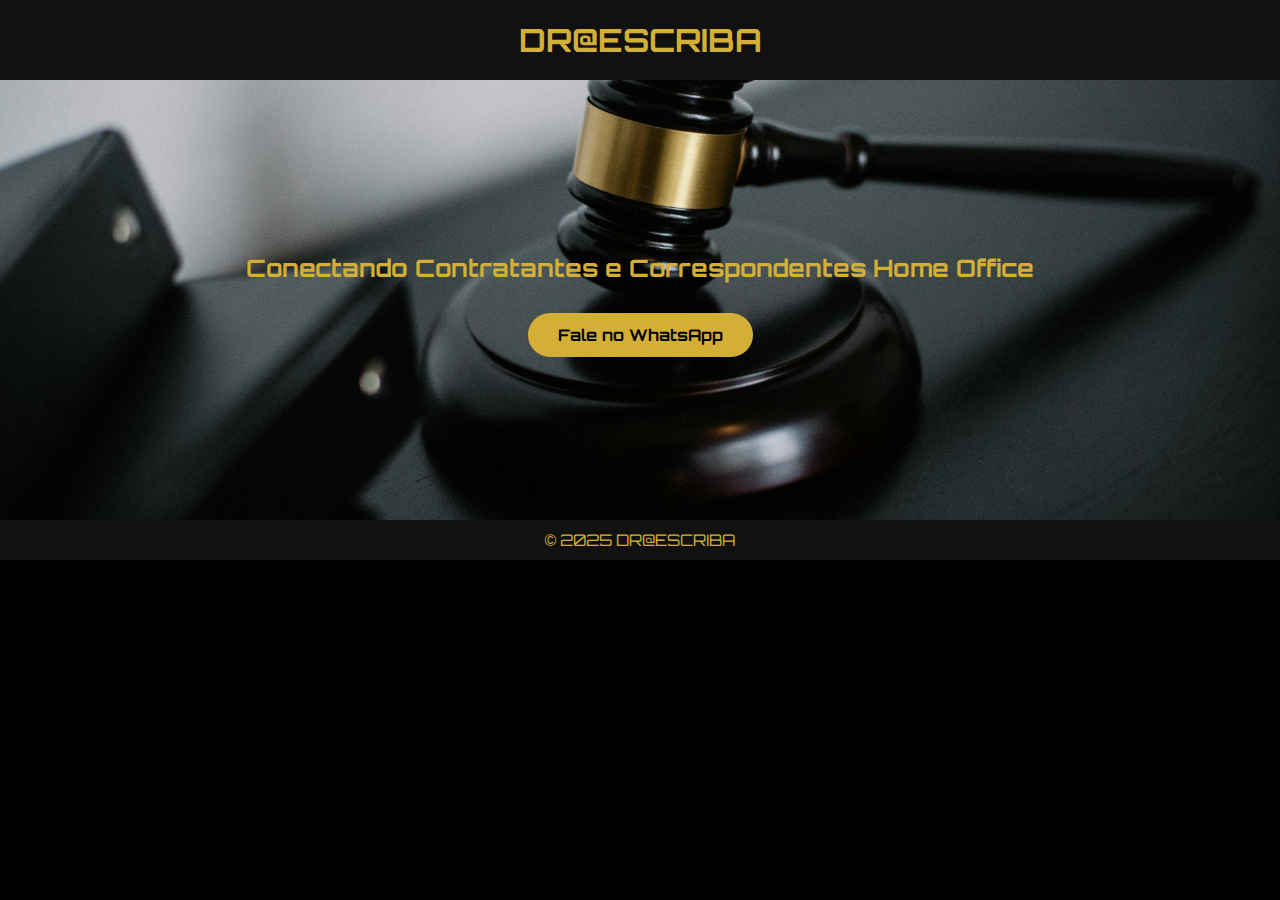
<file: index.html>
<!DOCTYPE html>
<html lang="pt-br">
<head>
  <meta charset="UTF-8">
  <title>DR@ESCRIBA - Home</title>
  <link href="https://fonts.googleapis.com/css2?family=Orbitron:wght@500&display=swap" rel="stylesheet">
  <link rel="stylesheet" href="style.css">
</head>
<body>
  <header>
    <h1>DR@ESCRIBA</h1>
  </header>
  <main style="background: url('pexels-sora-shimazaki-5668473.jpg') center/cover no-repeat; min-height: 400px; display: flex; flex-direction: column; align-items: center; justify-content: center;">
    <h2>Conectando Contratantes e Correspondentes Home Office</h2>
    <a href="https://wa.me/44998902591" class="button">Fale no WhatsApp</a>
  </main>
  <footer>
    &copy; 2025 DR@ESCRIBA
  </footer>
</body>
</html>
</file>
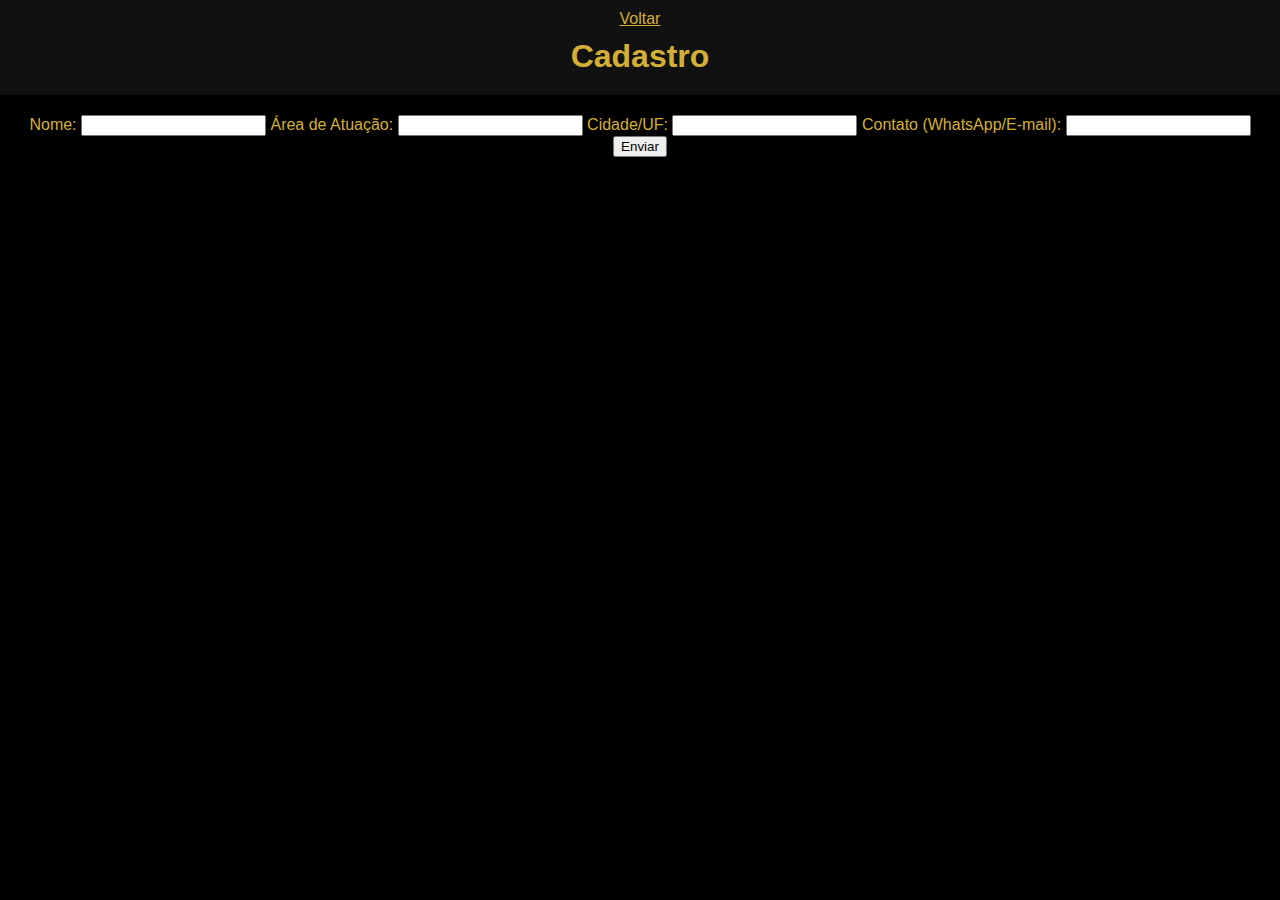
<file: cadastro.html>
<!DOCTYPE html>
<html lang="pt-br">
<head>
  <meta charset="UTF-8">
  <title>DR@ESCRIBA - Cadastro</title>
  <link rel="stylesheet" href="style.css">
</head>
<body>
  <header>
    <a href="index.html">Voltar</a>
    <h1>Cadastro</h1>
  </header>
  <main>
    <form action="mailto:eydersantosmga@gmail.com" method="POST">
      <label>Nome: <input type="text" name="nome" required></label>
      <label>Área de Atuação: <input type="text" name="area" required></label>
      <label>Cidade/UF: <input type="text" name="cidade" required></label>
      <label>Contato (WhatsApp/E-mail): <input type="text" name="contato" required></label>
      <button type="submit">Enviar</button>
    </form>
  </main>
</body>
</html>
</file>
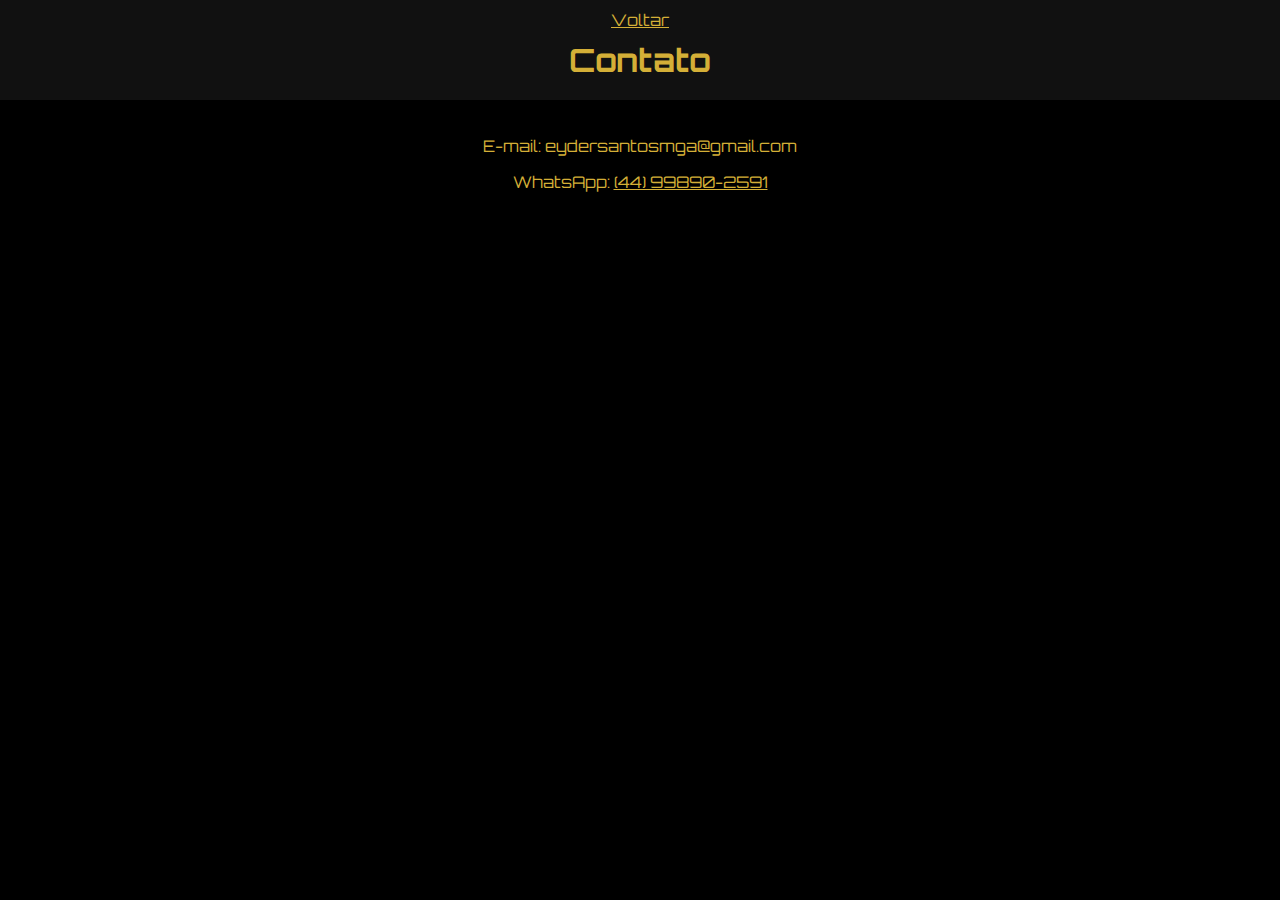
<file: contato.html>
<!DOCTYPE html>
<html lang="pt-br">
<head>
  <meta charset="UTF-8">
  <title>DR@ESCRIBA - Contato</title>
  <link href="https://fonts.googleapis.com/css2?family=Orbitron:wght@500&display=swap" rel="stylesheet">
  <link rel="stylesheet" href="style.css">
</head>
<body>
  <header>
    <a href="index.html">Voltar</a>
    <h1>Contato</h1>
  </header>
  <main>
    <p>E-mail: eydersantosmga@gmail.com</p>
    <p>WhatsApp: <a href="https://wa.me/44998902591">(44) 99890-2591</a></p>
  </main>
</body>
</html>
</file>
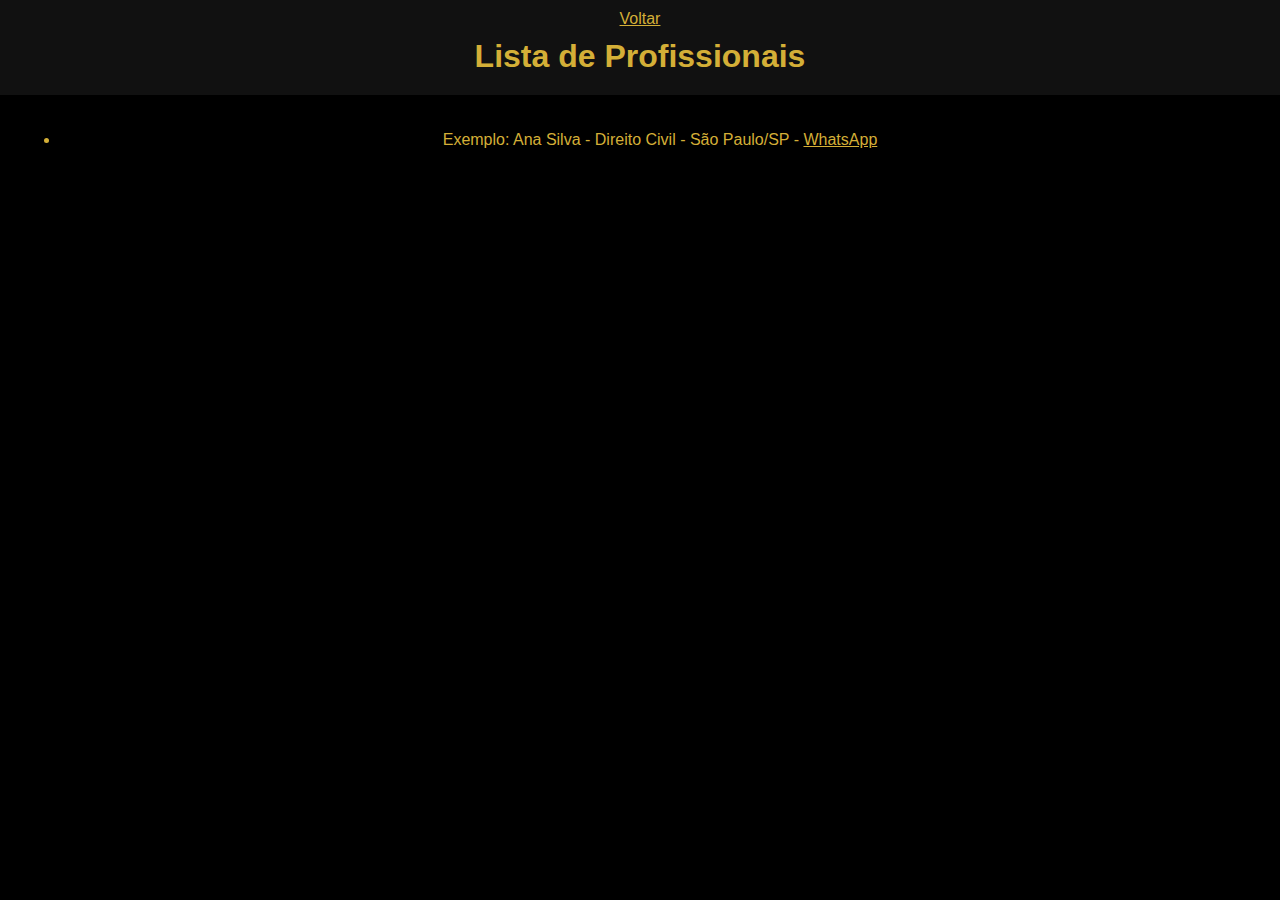
<file: lista.html>
<!DOCTYPE html>
<html lang="pt-br">
<head>
  <meta charset="UTF-8">
  <title>DR@ESCRIBA - Lista</title>
  <link rel="stylesheet" href="style.css">
</head>
<body>
  <header>
    <a href="index.html">Voltar</a>
    <h1>Lista de Profissionais</h1>
  </header>
  <main>
    <ul>
      <li>Exemplo: Ana Silva - Direito Civil - São Paulo/SP - <a href="https://wa.me/44998902591">WhatsApp</a></li>
    </ul>
  </main>
</body>
</html>
</file>
<file: style.css>
body {
  font-family: 'Orbitron', sans-serif;
  margin: 0;
  padding: 0;
  background: #000;
  color: #d4af37;
}
header, footer {
  background: #111;
  color: #d4af37;
  text-align: center;
  padding: 10px;
}
main {
  text-align: center;
  padding: 20px;
}
h1, h2 {
  margin: 10px 0;
}
.button {
  display: inline-block;
  padding: 12px 30px;
  background: #d4af37;
  color: #000;
  text-decoration: none;
  border-radius: 30px;
  font-weight: bold;
  margin-top: 20px;
}
.button:hover {
  background: #bfa132;
}
a {
  color: #d4af37;
}
</file>
